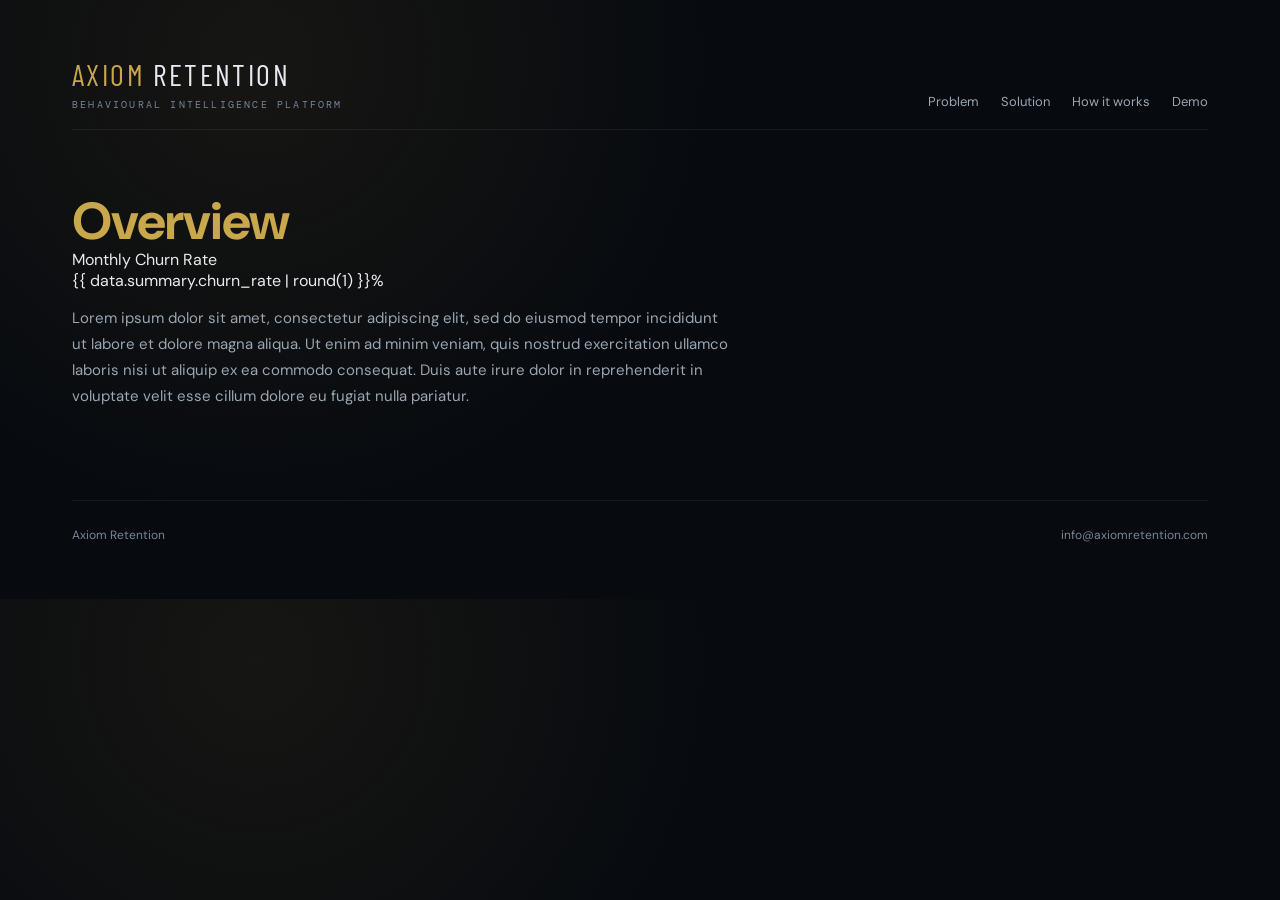
<file: 2. Pipeline/0. Example Demo/templates/updated_dash.html>
<!DOCTYPE html>
<html lang="en">
<head>
<meta charset="utf-8">
<meta name="viewport" content="width=device-width, initial-scale=1.0">
<title>Axiom Retention</title>

<link rel="preconnect" href="https://fonts.googleapis.com">
<link href="https://fonts.googleapis.com/css2?family=Barlow:wght@400;500;600;700&family=Barlow+Condensed:wght@500;600;700&family=DM+Sans:wght@300;400;500&family=DM+Mono:wght@300;400;500&display=swap" rel="stylesheet">

<style>
:root{
  --bg:#070a0f;
  --surface:rgba(13,17,23,0.78);
  --surface2:rgba(18,24,38,0.75);
  --border:rgba(255,255,255,0.06);
  --border2:rgba(255,255,255,0.12);
  --gold:#c9a84c;
  --text:#e8eaf0;
  --muted:#7a8599;
  --muted2:#9aa6b2;
  --blue:#4a9eff;
  --green:#3ecf8e;
  --red:#e05252;
}

*{margin:0;padding:0;box-sizing:border-box}

body{
  font-family:'DM Sans',sans-serif;
  background:radial-gradient(circle at 20% 10%, rgba(201,168,76,0.08), transparent 40%), var(--bg);
  color:var(--text);
  overflow-x:hidden;
}

.container{
  max-width:1180px;
  margin:0 auto;
  padding:56px 22px;
}

header{
  display:flex;
  justify-content:space-between;
  align-items:flex-end;
  border-bottom:1px solid var(--border);
  padding-bottom:18px;
  margin-bottom:64px;
}

.logo{
  font-family:'Barlow Condensed';
  font-size:30px;
  letter-spacing:.08em;
  text-transform:uppercase;
}

.logo span{color:var(--gold)}

.sub{
  font-family:'DM Mono';
  font-size:10px;
  color:var(--muted);
  letter-spacing:.22em;
  text-transform:uppercase;
  margin-top:6px;
}

.nav a{
  color:var(--muted2);
  text-decoration:none;
  margin-left:18px;
  font-size:13px;
}

.nav a:hover{color:var(--gold)}

.hero{
  display:grid;
  grid-template-columns:1.2fr .8fr;
  gap:42px;
  align-items:center;
  margin-bottom:80px;
}

h1{
  font-size:52px;
  line-height:1.05;
  letter-spacing:-0.02em;
}

h1 span{color:var(--gold)}

p{
  color:var(--muted2);
  line-height:1.75;
  font-size:15px;
  margin-top:14px;
}

.cta-row{
  display:flex;
  gap:12px;
  margin-top:22px;
  flex-wrap:wrap;
}

.btn{
  background:var(--gold);
  border:none;
  padding:12px 16px;
  font-weight:600;
  cursor:pointer;
  color:#111;
  border-radius:6px;
  font-size:13px;
}

.btn.secondary{
  background:transparent;
  border:1px solid var(--border2);
  color:var(--text);
}

.card{
  background:linear-gradient(180deg, rgba(255,255,255,0.03), rgba(255,255,255,0.01));
  border:1px solid var(--border);
  padding:22px;
  border-radius:10px;
  backdrop-filter:blur(10px);
}

.kpi{
  font-size:34px;
  font-weight:700;
  color:var(--gold);
}

.section{
  margin-top:90px;
}

.section-title{
  font-family:'DM Mono';
  font-size:11px;
  letter-spacing:.22em;
  text-transform:uppercase;
  color:var(--gold);
  margin-bottom:14px;
}

.grid{
  display:grid;
  grid-template-columns:repeat(3,1fr);
  gap:14px;
}

.step{
  background:var(--surface);
  border:1px solid var(--border);
  padding:20px;
  border-radius:10px;
}

.step-num{
  font-family:'DM Mono';
  font-size:10px;
  color:var(--gold);
  margin-bottom:10px;
  letter-spacing:.2em;
}

input{
  width:100%;
  padding:12px;
  border-radius:6px;
  border:1px solid var(--border);
  background:rgba(0,0,0,0.2);
  color:var(--text);
  margin-top:10px;
}

.form{
  display:flex;
  gap:10px;
  margin-top:14px;
}

footer{
  margin-top:90px;
  border-top:1px solid var(--border);
  padding-top:26px;
  display:flex;
  justify-content:space-between;
  color:var(--muted);
  font-size:12px;
}

@media(max-width:900px){
  .hero{grid-template-columns:1fr}
  .grid{grid-template-columns:1fr}
  h1{font-size:40px}
}

</style>
</head>

<body>

<div class="container">

<header>
  <div>
    <div class="logo"><span>Axiom</span> Retention</div>
    <div class="sub">Behavioural Intelligence Platform</div>
  </div>
  <nav class="nav">
    <a href="#problem">Problem</a>
    <a href="#solution">Solution</a>
    <a href="#flow">How it works</a>
    <a href="#access">Demo</a>
  </nav>
</header>

<section class="hero">
  <div>
    <h1><span>Overview</span></h1>
  
  <div class="overview-container">
    <div class="kpi-card">
      <div class="kpi-label">Monthly Churn Rate</div>
      <div class="kpi-value">{{ data.summary.churn_rate | round(1) }}%</div>
      <!-- <div class="kpi-sub">Behavioural Risk Population</div> -->
    </div>
    <div class="intro-text">
      <p class="intro-para">
        Lorem ipsum dolor sit amet, consectetur adipiscing elit, sed do eiusmod tempor incididunt ut labore et dolore magna aliqua. Ut enim ad minim veniam, quis nostrud exercitation ullamco laboris nisi ut aliquip ex ea commodo consequat. Duis aute irure dolor in reprehenderit in voluptate velit esse cillum dolore eu fugiat nulla pariatur.
      </p>
    </div>
  </div>


  </div>


</section>






<footer>
  <div>Axiom Retention</div>
  <div>info@axiomretention.com</div>
</footer>

</div>

</body>
</html>
</file>
